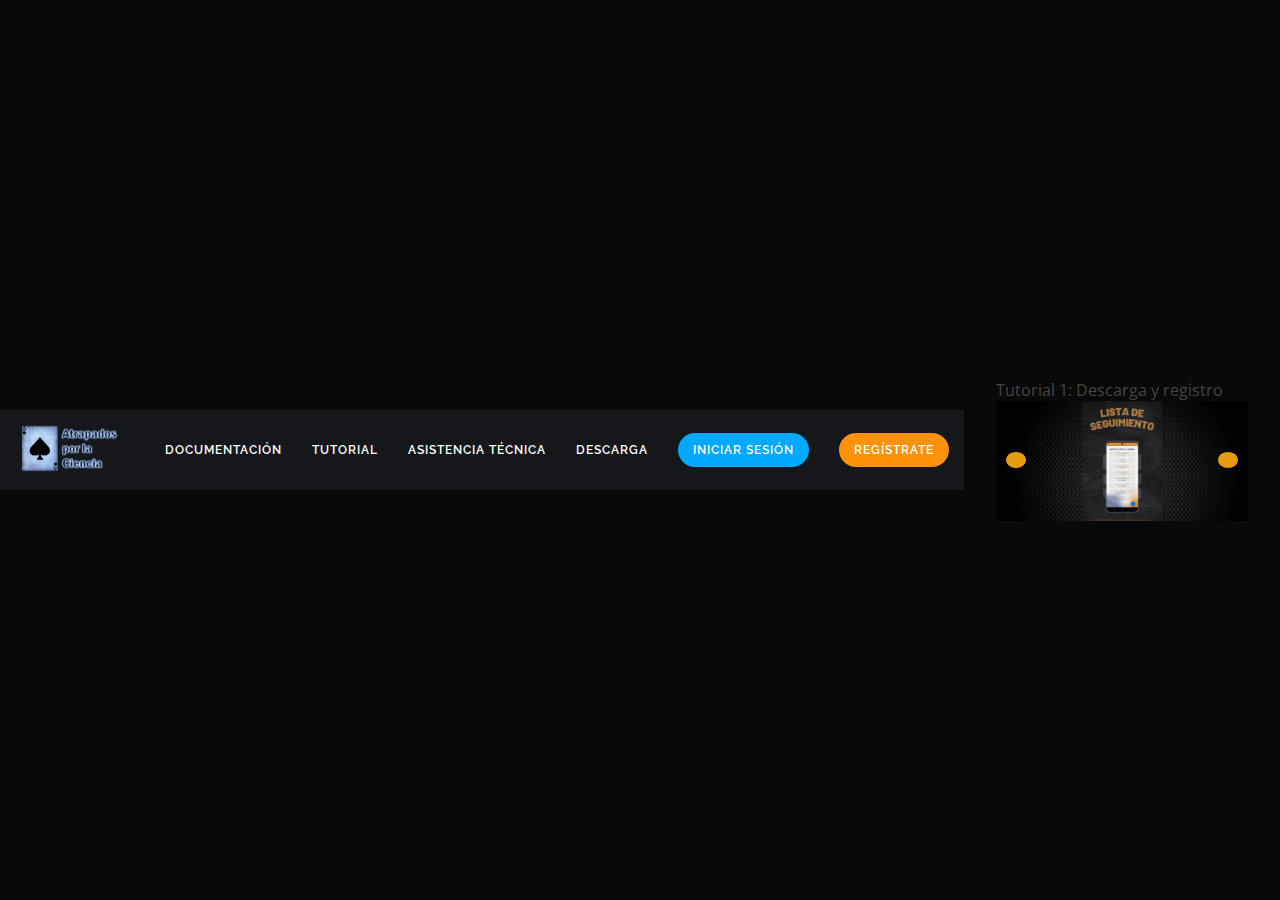
<file: lista-de-seguimiento-web-main/tutoriales/index.html>
<!DOCTYPE html>
<html lang="es">

<head>
  <meta charset="UTF-8">
  <meta name="viewport" content="width=device-width, initial-scale=1.0">
  <title>Lista de seguimiento</title>
  <!-- Google Fonts -->
  <link
    href="https://fonts.googleapis.com/css?family=Open+Sans:300,300i,400,400i,600,600i,700,700i|Raleway:300,300i,400,400i,500,500i,600,600i,700,700i|Satisfy"
    rel="stylesheet">
  <!-- Favicons -->
  <link rel="icon" href="/img/favicon-32x32.png">

  <!-- Bootstrap -->
  <link href="https://cdn.jsdelivr.net/npm/bootstrap@5.3.2/dist/css/bootstrap.min.css" rel="stylesheet"
    integrity="sha384-T3c6CoIi6uLrA9TneNEoa7RxnatzjcDSCmG1MXxSR1GAsXEV/Dwwykc2MPK8M2HN" crossorigin="anonymous">
  <script src="https://cdn.jsdelivr.net/npm/bootstrap@5.3.2/dist/js/bootstrap.bundle.min.js"
    integrity="sha384-C6RzsynM9kWDrMNeT87bh95OGNyZPhcTNXj1NW7RuBCsyN/o0jlpcV8Qyq46cDfL"
    crossorigin="anonymous"></script>

  <!-- CSS File -->
  <link rel="stylesheet" href="/lista-de-seguimiento-web-main/lista-de-seguimiento-web-main/css/style.css">
  <link rel="stylesheet" href="/lista-de-seguimiento-web-main/tutoriales/style.css" />
  <script src="/lista-de-seguimiento-web-main/tutoriales/script.js" defer></script>
  <script src="/lista-de-seguimiento-web-main/lista-de-seguimiento-web-main/js/script.js" defer></script>
</head>

<body>
  <!-- ======= HEADER(encabezado) ======= -->
  <header id="header" class="fixed-top d-flex justify-content-center align-items-center header-transparent">
    <nav id="navbar" class="navbar"> <!-- .navbar -->
      <ul>
        <li><a class="nav-link scrollto active" href="#hero"><img
              src="../lista-de-seguimiento-web-main/img/Logo-completo-Neon-2.png" width="120" height="60"></a></li>
        <li><a class="nav-link scrollto" href="/proyecto-unaf/index.html">Documentación</a></li>
        <li><a class="nav-link scrollto" href="/lista-de-seguimiento-web-main/tutoriales/index.html">Tutorial</a></li>
        <li><a class="nav-link scrollto" href="/lista-de-seguimiento-web-main/asistencia_tecnica/index.html">Asistencia
            Técnica</a></li>
        <li><a class="nav-link "
            href="https://play.google.com/store/apps/details?id=com.atrapados.ordenapp">Descarga</a></li>
        <li><a class="nav-link scrollto" href="login.html"><button>Iniciar sesi&oacute;n</button></a></li>
        <li><a class="nav-link scrollto" href=""><button id="button2">Regístrate</button></a></li>
      </ul>
    </nav><!-- .navbar -->
  </header><!-- End Header -->

  <!-- Tutoriales -->
  <div class="carousel-wrapper">
    <!-- Slides -->
    <div class="slide" data-slide>
      <p>Tutorial 1: Descarga y registro</p>
      <a
        href="https://www.tiktok.com/@caexequiel/video/7243580535463955718?is_from_webapp=1&sender_device=pc&web_id=7179266571726407173">
        <img src="../tutoriales/assets/tutorial1.jpg">
      </a>
    </div>
    <div class="slide" data-slide>
      <p>Tutorial 2: Agregar clases</p>
      <a
        href="https://www.tiktok.com/@caexequiel/video/7243580535463955718?is_from_webapp=1&sender_device=pc&web_id=7179266571726407173">
        <img src="../tutoriales/assets/tutorial2.jpg" alt="Image">
      </a>
    </div>
    <div class="slide" data-slide>
      <p>Tutorial 3: Exportar excel</p>
      <a
        href="https://www.tiktok.com/@caexequiel/video/7243580535463955718?is_from_webapp=1&sender_device=pc&web_id=7179266571726407173">
        <img src="../tutoriales/assets/tutorial3.jpg" alt="Image">
      </a>
    </div>
    <div class="slide" data-slide>
      <p>Tutorial 4: Sincronizar en la nube</p>
      <a
        href="https://www.tiktok.com/@caexequiel/video/7243580535463955718?is_from_webapp=1&sender_device=pc&web_id=7179266571726407173">
        <img src="../tutoriales/assets/tutorial4.jpg" alt="Image">
      </a>
    </div>
    <div class="slide" data-slide>
      <p>Tutorial 5: Otros</p>
      <a
        href="https://www.tiktok.com/@caexequiel/video/7243580535463955718?is_from_webapp=1&sender_device=pc&web_id=7179266571726407173">
        <img src="../tutoriales/assets/tutorial1.jpg" alt="Image">
      </a>
    </div>

    <!-- Next and Previous Buttons -->
    <button class="btn previous" data-button="previous">
      <i class="bi bi-chevron-left"></i>
    </button>
    <button class="btn next" data-button="next">
      <i class="bi bi-chevron-right"></i>
    </button>
  </div>

  <!-- ======= Footer ======= -->
  <footer class="footer">
  </footer>
</body>

</html>
</file>
<file: lista-de-seguimiento-web-main/lista-de-seguimiento-web-main/css/style.css>
body {
  font-family: "Open Sans", sans-serif;
  color: #444444;
}

a {
  color: #ffb727;
  text-decoration: none;
}

a:hover {
  color: #ffc85a;
  text-decoration: none;
}

h1,
h2,
h3,
h4,
h5,
h6 {
  font-family: "Raleway", sans-serif;
}

/*--------------------------------------------------------------
# Header
--------------------------------------------------------------*/
#header {
  z-index: 997;
  transition: all 0.5s;
  height: 80px;
  /*ancho*/
  background: rgba(25, 28, 31, 0.8);
}

#header.header-scrolled {
  height: 60px;
  background: rgba(25, 28, 31, 0.8);
}


/*--------------------------------------------------------------
                    # Menú de navegación                                                                     
--------------------------------------------------------------*/
.navbar {
  padding: 0;
}

.navbar div {
  background: url(Logo-completo-Neon-2.png);
  list-style: none;
  align-items: center;
}

.navbar ul {
  margin: 0;
  padding: 0;
  display: flex;
  list-style: none;
  align-items: center;
}

.navbar li {
  position: relative;
}

.navbar a,
.navbar a:focus {
  display: flex;
  align-items: center;
  justify-content: space-between;
  padding: 10px 15px;
  color: white;
  white-space: nowrap;
  transition: 0.3s;
  font-size: 12px;
  font-family: "Raleway", sans-serif;
  text-transform: uppercase;
  font-weight: 600;
  letter-spacing: 1px;
}

.navbar a i,
.navbar a:focus i {
  font-size: 12px;
  line-height: 0;
  margin-left: 5px;
}

.navbar a:hover,
.navbar .active,
.navbar .active:focus,
.navbar li:hover>a {
  color: #ffb727;
}

.navbar .dropdown ul {
  display: block;
  position: absolute;
  left: 14px;
  top: calc(100% + 30px);
  margin: 0;
  padding: 10px 0;
  z-index: 99;
  opacity: 0;
  visibility: hidden;
  background: #fff;
  box-shadow: 0px 0px 30px rgba(127, 137, 161, 0.25);
  transition: 0.3s;
  border-radius: 4px;
}

.navbar .dropdown ul li {
  min-width: 200px;
}

.navbar .dropdown ul a {
  padding: 10px 20px;
  font-size: 14px;
  text-transform: none;
  font-weight: 400;
  color: #3b434a;
  letter-spacing: 1px;
}

.navbar .dropdown ul a i {
  font-size: 12px;
}

.navbar .dropdown ul a:hover,
.navbar .dropdown ul .active:hover,
.navbar .dropdown ul li:hover>a {
  color: #ffb727;
}

.navbar .dropdown:hover>ul {
  opacity: 1;
  top: 100%;
  visibility: visible;
}

.navbar .dropdown .dropdown ul {
  top: 0;
  left: calc(100% - 30px);
  visibility: hidden;
}

.navbar .dropdown .dropdown:hover>ul {
  opacity: 1;
  top: 0;
  left: 100%;
  visibility: visible;
}



.navbar button,
.navbar button:focus {
  border: none;
  border-radius: 15rem;
  background-color: #00A9FF;
  align-items: center;
  justify-content: space-between;
  padding: 10px 15px;
  color: #fff;
  white-space: nowrap;
  transition: 0.3s;
  font-size: 12px;
  outline: none;
  font-family: "Raleway", sans-serif;
  text-transform: uppercase;
  font-weight: 600;
  letter-spacing: 1px;
}

.navbar #button2,
.navbar #button2:focus {
  border: none;
  border-radius: 15rem;
  background-color: #FF9209;
  align-items: center;
  justify-content: space-between;
  padding: 10px 15px;
  color: #fff;
  white-space: nowrap;
  transition: 0.3s;
  font-size: 12px;
  outline: none;
  font-family: "Raleway", sans-serif;
  text-transform: uppercase;
  font-weight: 600;
  letter-spacing: 1px;
}

/*-------Sección-------*/
section {
  padding: 60px 0;
}

.section-bg {
  background-color: white;
}

.section-title {
  text-align: center;
  padding: 30px 0;
  position: relative;
}

.section-title h2 {
  font-size: 32px;
  font-weight: 700;
  text-transform: uppercase;
  margin-bottom: 20px;
  padding-bottom: 0;
  color: #3b434a;
  position: relative;
  z-index: 2;
}

.section-title span {
  position: absolute;
  top: 30px;
  color: #eef0f2;
  left: 0;
  right: 0;
  z-index: 1;
  font-weight: 700;
  font-size: 52px;
  text-transform: uppercase;
  line-height: 0;
}

.section-title p {
  margin-bottom: 0;
  position: relative;
  z-index: 2;
}


/*--------------------------------------------------------------
# About Me
--------------------------------------------------------------*/
.about .content h3 {
  font-weight: 700;
  font-size: 26px;
  color: #3b434a;
  text-transform: uppercase;
}

.about .content ul {
  list-style: none;
  padding: 0;
}

.about .content ul li {
  margin-bottom: 20px;
  display: flex;
  align-items: center;
}

.about .content ul strong {
  margin-right: 10px;
}

.about .content ul i {
  font-size: 16px;
  margin-right: 5px;
  color: #ffb727;
  line-height: 0;
}

.about .content p:last-child {
  margin-bottom: 0;
}

.about .content .count-box {
  width: 100%;
}

.about .content .count-box i {
  display: block;
  font-size: 36px;
  color: #ffb727;
  float: left;
  line-height: 0;
}

.about .content .count-box span {
  font-size: 36px;
  line-height: 30px;
  display: block;
  font-weight: 700;
  color: #3b434a;
  margin-left: 50px;
}

.about .content .count-box p {
  padding: 15px 0 0 0;
  margin: 0 0 0 50px;
  font-family: "Raleway", sans-serif;
  font-size: 14px;
  color: #5d6a75;
}

.about .content .count-box a {
  font-weight: 600;
  display: block;
  margin-top: 20px;
  color: #5d6a75;
  font-size: 15px;
  font-family: "Satisfy", serif;
  transition: ease-in-out 0.3s;
}

.about .content .count-box a:hover {
  color: #82909c;
}

.about .image {
  background: url("/lista-de-seguimiento-web-main/img/celular-sin-fondo1.png") center center no-repeat;
  background-size: cover;
  min-height: 500px;
}

.about #button3,
.about #button3:focus {
  border: none;
  border-radius: 15rem;
  background-color: #FF9209;
  align-items: center;
  justify-content: space-between;
  padding: 10px 15px;
  color: #fff;
  white-space: nowrap;
  transition: 0.3s;
  font-size: 12px;
  outline: none;
  font-family: "Raleway", sans-serif;
  text-transform: uppercase;
  font-weight: 600;
  letter-spacing: 1px;
}

.imagen_centrada {
  padding-top: 80px;
  text-align: center;
  margin: 0 auto;

}
</file>
<file: lista-de-seguimiento-web-main/tutoriales/style.css>
* {
  margin: 0;
  padding: 0;
  box-sizing: border-box;
}

body {
  height: 100vh;
  background-color: #090909;
  display: flex;
  align-items: center;
  justify-content: center;
}

.carousel-wrapper {
  width: 100%;
  max-width: 900px;
  aspect-ratio: 16/9;
  overflow: hidden;
  margin: 0 2rem;
  position: relative;
}

.slide {
  width: 100%;
  height: 100%;
  border-radius: 12px;
  position: absolute;
  transition: transform 300ms ease-out;
}

.slide img {
  width: 100%;
  height: 100%;
  object-fit: cover;
  border-radius: inherit;
}

.carousel-wrapper .btn {
  font-size: 2rem;
  background: rgb(232, 156, 16);
  color: #00c2d8;
  padding: 8px 10px;
  border-radius: 50%;
  border: none;
  margin: 10px;
  position: absolute;
  transform: translateY(-50%);
  cursor: pointer;
}
.carousel-wrapper .btn:hover {
  background: rgba(0, 0, 0, 1);
}

.btn.previous {
  top: 50%;
  left: 0;
}
.btn.next {
  top: 50%;
  right: 0;
}
</file>
